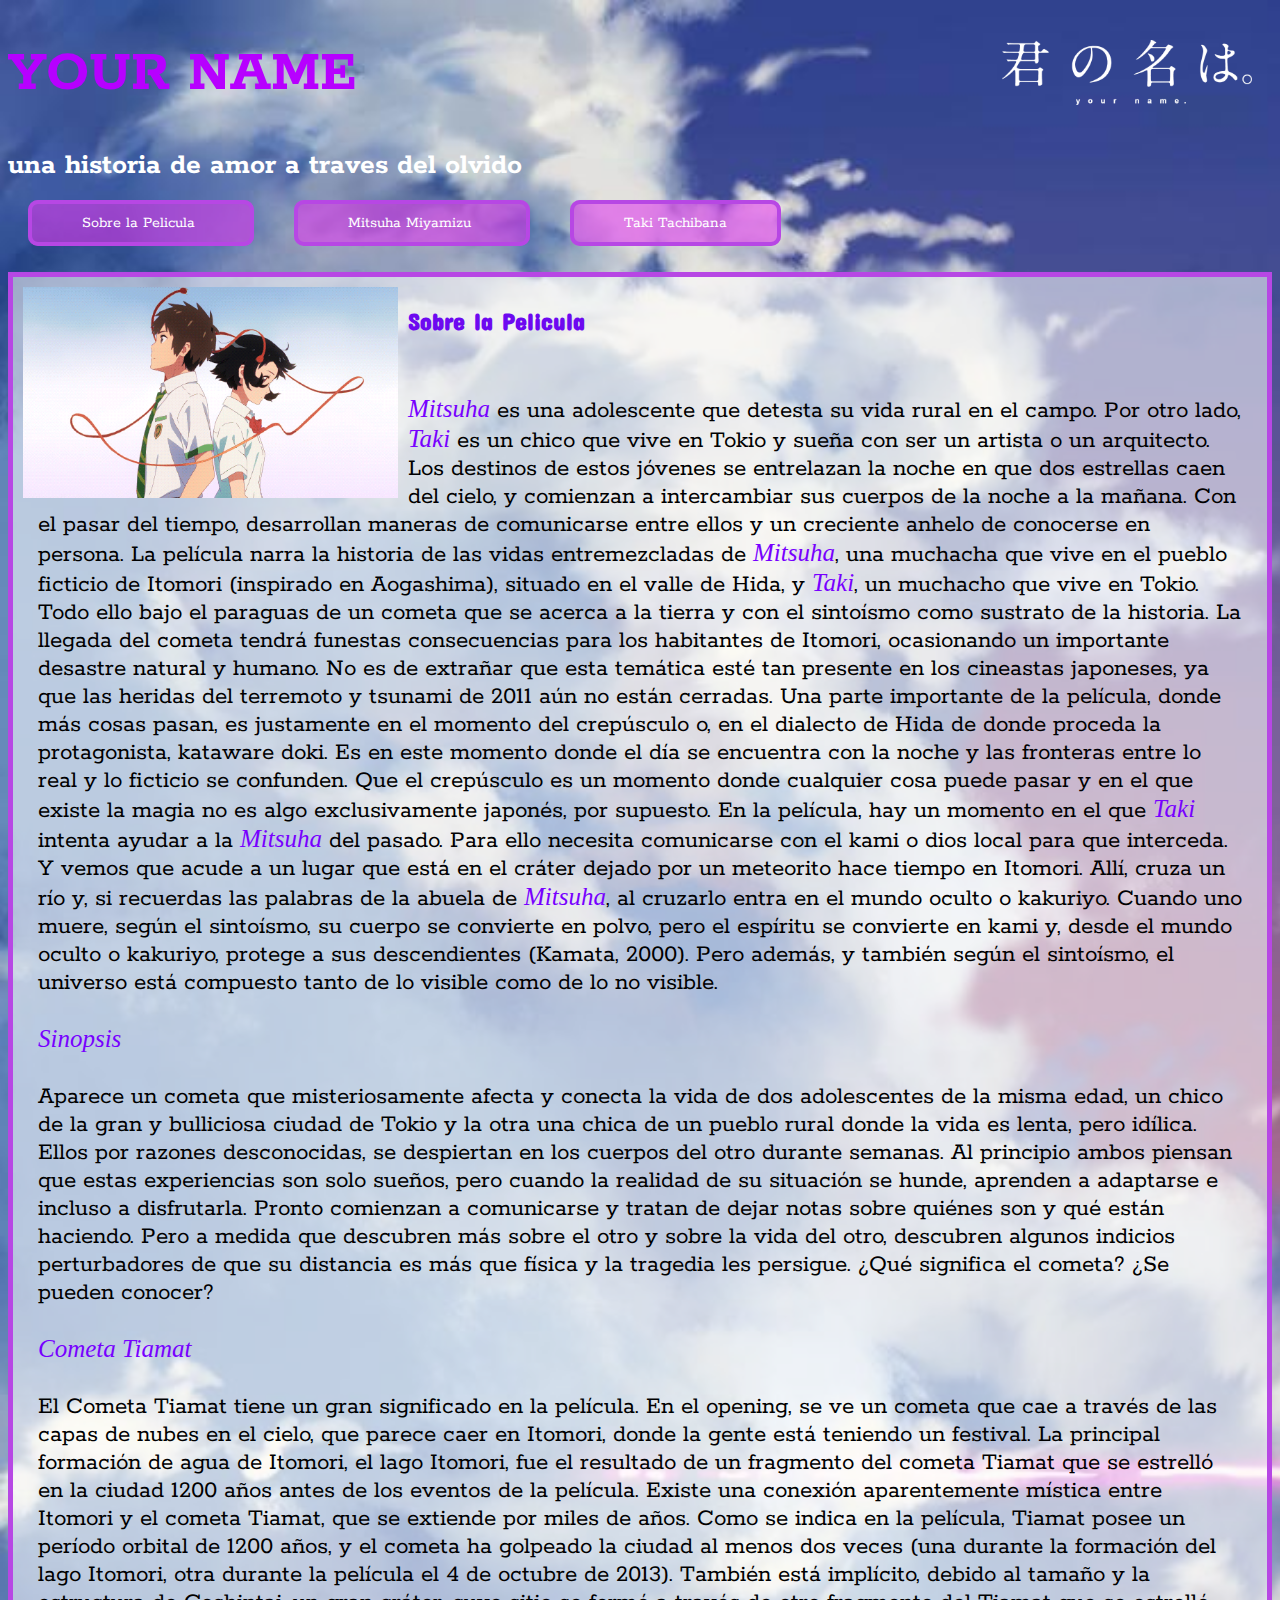
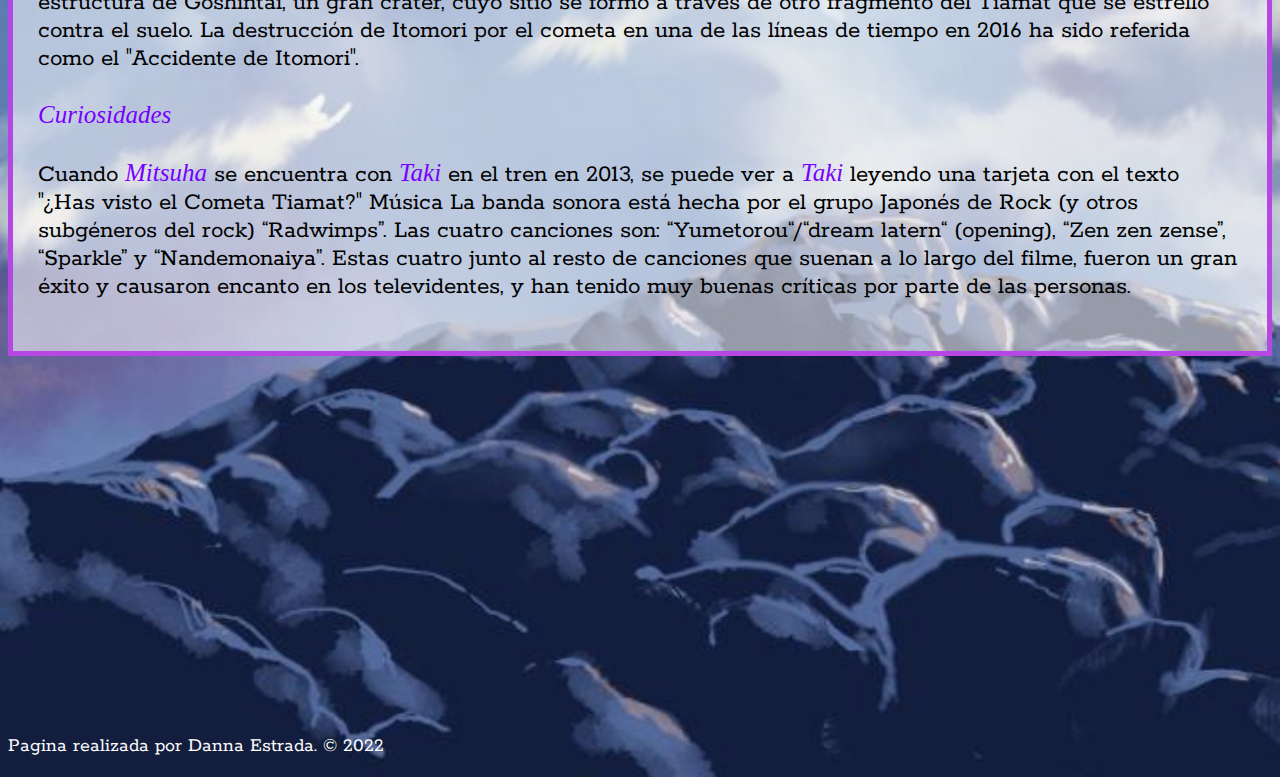
<file: index.html>
<!DOCTYPE html>
<html lang="es">

<head>
    <meta charset="UTF-8">
    <meta http-equiv="X-UA-Compatible" content="IE=edge">
    <meta name="viewport" content="width=<device-width>, initial-scale=1.0">
        <link rel="stylesheet" href="css/style.css">
        <link rel="preconnect" href="https://fonts.googleapis.com">
        <link rel="preconnect" href="https://fonts.googleapis.com">
        <link rel="preconnect" href="https://fonts.gstatic.com" crossorigin>
        <link href="https://fonts.googleapis.com/css2?family=Righteous&family=Rokkitt:wght@600&display=swap" rel="stylesheet">
        <link rel="preconnect" href="https://fonts.googleapis.com">
<link rel="preconnect" href="https://fonts.gstatic.com" crossorigin>
<link href="https://fonts.googleapis.com/css2?family=Concert+One&display=swap" rel="stylesheet">
    <title>Your Name</title>
</head>

<body>
    <header><img src="images/logo.webp" class="logo">
        <h1>YOUR NAME</h1>
        <h3>una historia de amor a traves del olvido</h3>
                <a href="index.html">
                    Sobre la Pelicula
                </a>
                <a href="index2.html">
                    Mitsuha Miyamizu
                </a>
                <a href="index3.html">
                    Taki Tachibana
                </a>
    </header>


    <section class="section1">  
        <img id="img1" src="images/gif hilo rojo.gif">
        <h2>Sobre la Pelicula</h2>
        <p class="texto">
            
            <i>Mitsuha</i> es una adolescente que detesta su vida rural en el campo. Por otro lado, <i>Taki</i> es un chico que vive en Tokio y sueña con ser un artista o un arquitecto. Los destinos de estos jóvenes se entrelazan la noche en que dos estrellas caen del cielo, y comienzan a intercambiar sus cuerpos de la noche a la mañana. Con el pasar del tiempo, desarrollan maneras de comunicarse entre ellos y un creciente anhelo de conocerse en persona. La película narra la historia de las vidas entremezcladas de <i>Mitsuha</i>, una muchacha que vive en el pueblo ficticio de Itomori (inspirado en Aogashima), situado en el valle de Hida, y <i>Taki</i>, un muchacho que vive en Tokio. Todo ello bajo el paraguas de un cometa que se acerca a la tierra y con el sintoísmo como sustrato de la historia. La llegada del cometa tendrá funestas consecuencias para los habitantes de Itomori, ocasionando un importante desastre natural y humano. No es de extrañar que esta temática esté tan presente en los cineastas japoneses, ya que las heridas del terremoto y tsunami de 2011 aún no están cerradas. Una parte importante de la película, donde más cosas pasan, es justamente en el momento del crepúsculo o, en el dialecto de Hida de donde proceda la protagonista, kataware doki. Es en este momento donde el día se encuentra con la noche y las fronteras entre lo real y lo ficticio se confunden. Que el crepúsculo es un momento donde cualquier cosa puede pasar y en el que existe la magia no es algo exclusivamente japonés, por supuesto. En la película, hay un momento en el que <i>Taki</i> intenta ayudar a la <i>Mitsuha</i> del pasado. Para ello necesita comunicarse con el kami o dios local para que interceda. Y vemos que acude a un lugar que está en el cráter dejado por un meteorito hace tiempo en Itomori. Allí, cruza un río y, si recuerdas las palabras de la abuela de <i>Mitsuha</i>, al cruzarlo entra en el mundo oculto o kakuriyo.

            Cuando uno muere, según el sintoísmo, su cuerpo se convierte en polvo, pero el espíritu se convierte en kami y, desde el mundo oculto o kakuriyo, protege a sus descendientes (Kamata, 2000). Pero además, y también según el sintoísmo, el universo está compuesto tanto de lo visible como de lo no visible.

            <br>
            <br>
            <i>Sinopsis</i>
            <br>
            <br>

            Aparece un cometa que misteriosamente afecta y conecta la vida de dos adolescentes de la misma edad, un chico de la gran y bulliciosa ciudad de Tokio y la otra una chica de un pueblo rural donde la vida es lenta, pero idílica. Ellos por razones desconocidas, se despiertan en los cuerpos del otro durante semanas. Al principio ambos piensan que estas experiencias son solo sueños, pero cuando la realidad de su situación se hunde, aprenden a adaptarse e incluso a disfrutarla. Pronto comienzan a comunicarse y tratan de dejar notas sobre quiénes son y qué están haciendo. Pero a medida que descubren más sobre el otro y sobre la vida del otro, descubren algunos indicios perturbadores de que su distancia es más que física y la tragedia les persigue. ¿Qué significa el cometa? ¿Se pueden conocer?

            <br>
            <br>
            <i>Cometa Tiamat</i>
            <br>
            <br>

            El Cometa Tiamat tiene un gran significado en la película. En el opening, se ve un cometa que cae a través de las capas de nubes en el cielo, que parece caer en Itomori, donde la gente está teniendo un festival.

            La principal formación de agua de Itomori, el lago Itomori, fue el resultado de un fragmento del cometa Tiamat que se estrelló en la ciudad 1200 años antes de los eventos de la película. Existe una conexión aparentemente mística entre Itomori y el cometa Tiamat, que se extiende por miles de años. Como se indica en la película, Tiamat posee un período orbital de 1200 años, y el cometa ha golpeado la ciudad al menos dos veces (una durante la formación del lago Itomori, otra durante la película el 4 de octubre de 2013). También está implícito, debido al tamaño y la estructura de Goshintai, un gran cráter, cuyo sitio se formó a través de otro fragmento del Tiamat que se estrelló contra el suelo.

            La destrucción de Itomori por el cometa en una de las líneas de tiempo en 2016 ha sido referida como el "Accidente de Itomori".

            <br>
            <br>
            <i>Curiosidades</i>
            <br>
            <br>

            Cuando <i>Mitsuha</i> se encuentra con <i>Taki</i> en el tren en 2013, se puede ver a <i>Taki</i> leyendo una tarjeta con el texto "¿Has visto el Cometa Tiamat?"

            Música
La banda sonora está hecha por el grupo Japonés de Rock (y otros subgéneros del rock) “Radwimps”. Las cuatro canciones son: “Yumetorou“/“dream latern“ (opening), “Zen zen zense”, “Sparkle” y “Nandemonaiya”. Estas cuatro junto al resto de canciones que suenan a lo largo del filme, fueron un gran éxito y causaron encanto en los televidentes, y han tenido muy buenas críticas por parte de las personas.
        </p>
    </section>

    <div class="video">
    <iframe width="560" height="315" src="https://www.youtube.com/embed/n89SKAymNfA?start=1" title="YouTube video player" frameborder="0" allow="accelerometer; autoplay; clipboard-write; encrypted-media; gyroscope; picture-in-picture" allowfullscreen></iframe>
</div>

    <footer>
        <p class="pie">Pagina realizada por Danna Estrada. &copy; 2022</p>
    </footer>   
</body>

</html>
</file>
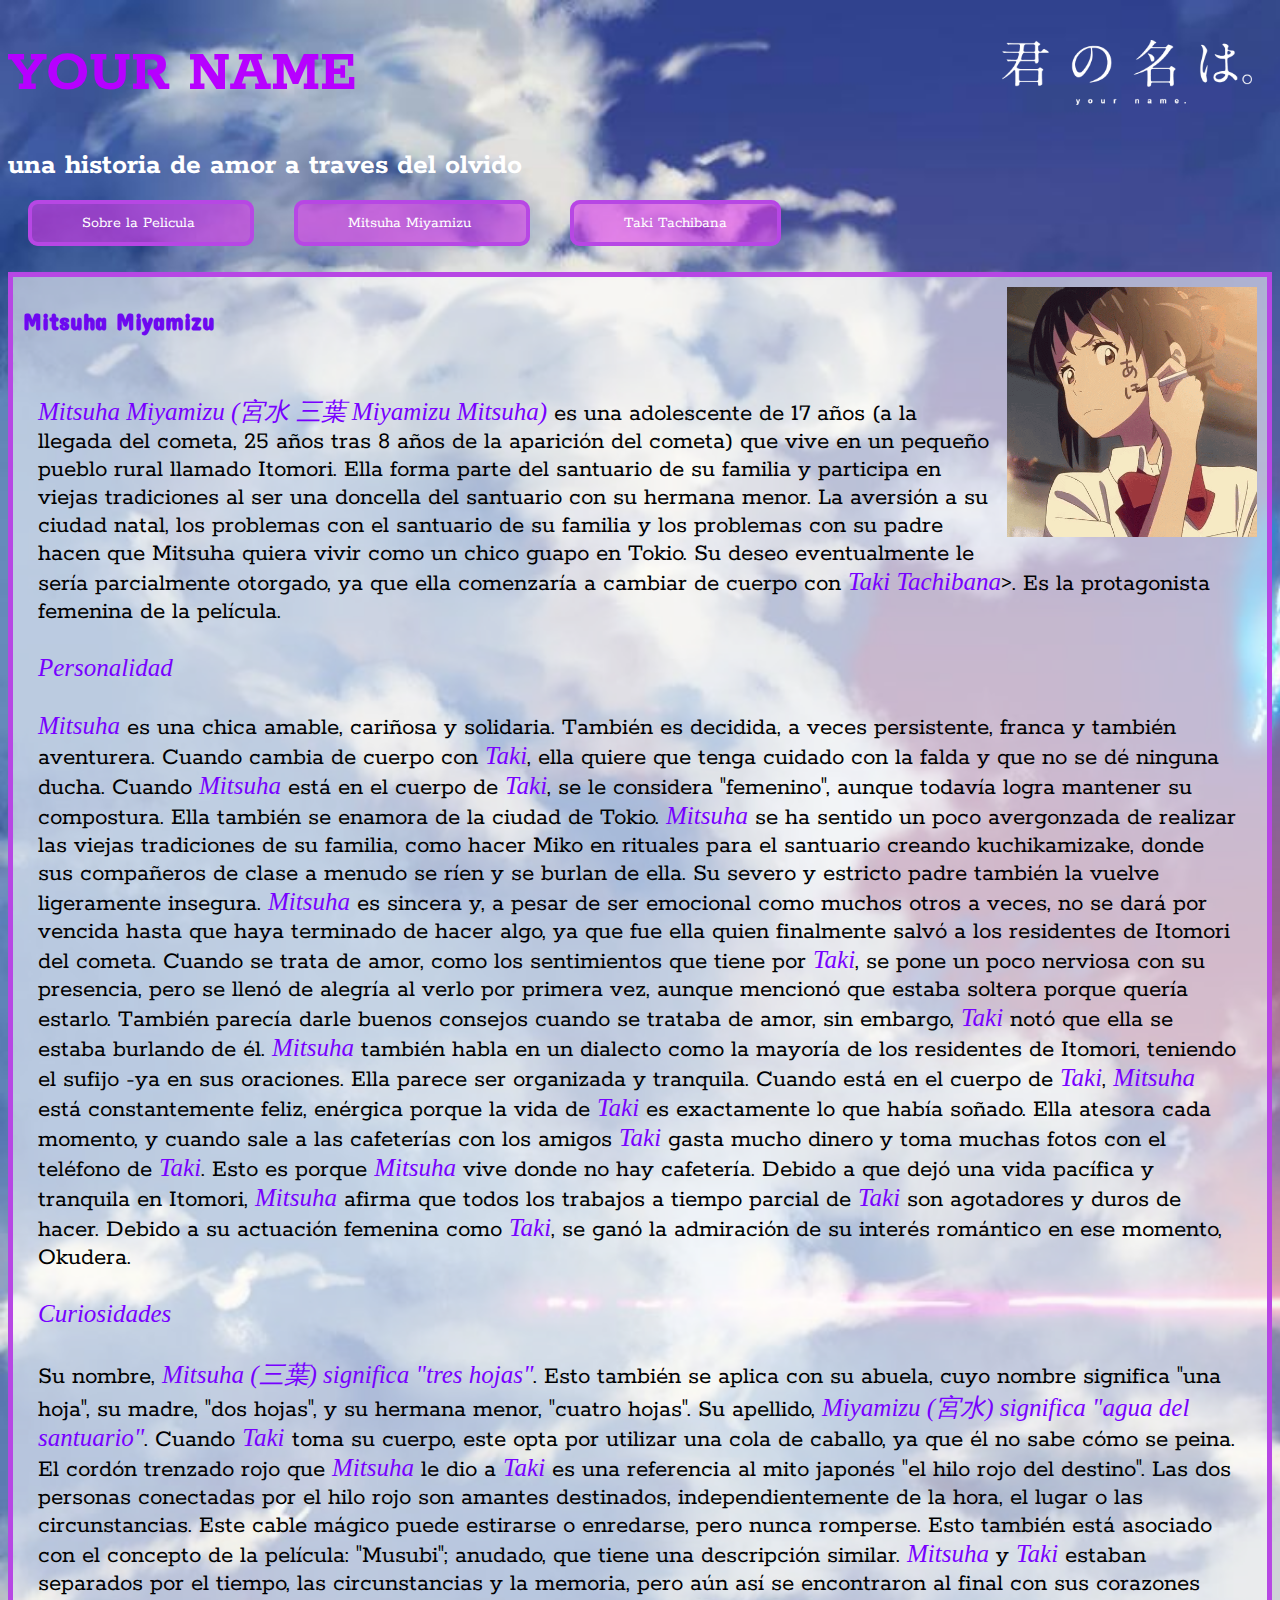
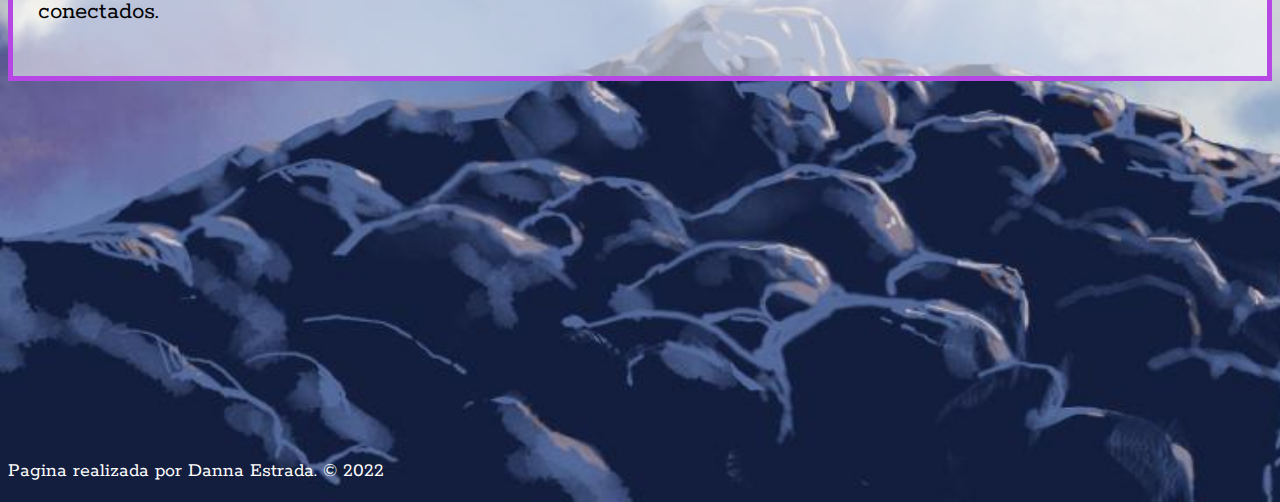
<file: index2.html>
<!DOCTYPE html>
<html lang="es">

<head>
    <meta charset="UTF-8">
    <meta http-equiv="X-UA-Compatible" content="IE=edge">
    <meta name="viewport" content="width=<device-width>, initial-scale=1.0">
        <link rel="stylesheet" href="css/style.css">
        <link rel="preconnect" href="https://fonts.googleapis.com">
        <link rel="preconnect" href="https://fonts.googleapis.com">
        <link rel="preconnect" href="https://fonts.gstatic.com" crossorigin>
        <link href="https://fonts.googleapis.com/css2?family=Righteous&family=Rokkitt:wght@600&display=swap" rel="stylesheet">
        <link rel="preconnect" href="https://fonts.googleapis.com">
<link rel="preconnect" href="https://fonts.gstatic.com" crossorigin>
<link href="https://fonts.googleapis.com/css2?family=Concert+One&display=swap" rel="stylesheet">
    <title>Your Name</title>
</head>

<body>
    <header><img src="images/logo.webp" class="logo">
        <h1>YOUR NAME</h1>
        <h3>una historia de amor a traves del olvido</h3>
        <a href="index.html">
            Sobre la Pelicula
        </a>
        <a href="index2.html">
            Mitsuha Miyamizu
        </a>
        <a href="index3.html">
            Taki Tachibana
        </a>
    </header>
    <section class="section2">  
        <img id="img2" src="images/gif mitsuha.gif">
        <h2>Mitsuha Miyamizu</h2>
        <p class="texto">
            <i>Mitsuha Miyamizu (宮水 三葉 Miyamizu Mitsuha)</i> es una adolescente de 17 años (a la llegada del cometa, 25 años tras 8 años de la aparición del cometa) que vive en un pequeño pueblo rural llamado Itomori. Ella forma parte del santuario de su familia y participa en viejas tradiciones al ser una doncella del santuario con su hermana menor. La aversión a su ciudad natal, los problemas con el santuario de su familia y los problemas con su padre hacen que Mitsuha quiera vivir como un chico guapo en Tokio. Su deseo eventualmente le sería parcialmente otorgado, ya que ella comenzaría a cambiar de cuerpo con <i>Taki Tachibana</i>>. Es la protagonista femenina de la película.

            <br>
            <br>
            <i>Personalidad</i>
            <br>
            <br>

            <i>Mitsuha</i> es una chica amable, cariñosa y solidaria. También es decidida, a veces persistente, franca y también aventurera. Cuando cambia de cuerpo con <i>Taki</i>, ella quiere que tenga cuidado con la falda y que no se dé ninguna ducha. Cuando <i>Mitsuha</i> está en el cuerpo de <i>Taki</i>, se le considera "femenino", aunque todavía logra mantener su compostura. Ella también se enamora de la ciudad de Tokio. <i>Mitsuha</i> se ha sentido un poco avergonzada de realizar las viejas tradiciones de su familia, como hacer Miko en rituales para el santuario creando kuchikamizake, donde sus compañeros de clase a menudo se ríen y se burlan de ella. Su severo y estricto padre también la vuelve ligeramente insegura. <i>Mitsuha</i> es sincera y, a pesar de ser emocional como muchos otros a veces, no se dará por vencida hasta que haya terminado de hacer algo, ya que fue ella quien finalmente salvó a los residentes de Itomori del cometa.
            Cuando se trata de amor, como los sentimientos que tiene por <i>Taki</i>, se pone un poco nerviosa con su presencia, pero se llenó de alegría al verlo por primera vez, aunque mencionó que estaba soltera porque quería estarlo. También parecía darle buenos consejos cuando se trataba de amor, sin embargo, <i>Taki</i> notó que ella se estaba burlando de él. <i>Mitsuha</i> también habla en un dialecto como la mayoría de los residentes de Itomori, teniendo el sufijo -ya en sus oraciones. Ella parece ser organizada y tranquila.
            Cuando está en el cuerpo de <i>Taki</i>, <i>Mitsuha</i> está constantemente feliz, enérgica porque la vida de <i>Taki</i> es exactamente lo que había soñado. Ella atesora cada momento, y cuando sale a las cafeterías con los amigos <i>Taki</i> gasta mucho dinero y toma muchas fotos con el teléfono de <i>Taki</i>. Esto es porque <i>Mitsuha</i> vive donde no hay cafetería. Debido a que dejó una vida pacífica y tranquila en Itomori, <i>Mitsuha</i> afirma que todos los trabajos a tiempo parcial de <i>Taki</i> son agotadores y duros de hacer. Debido a su actuación femenina como <i>Taki</i>, se ganó la admiración de su interés romántico en ese momento, Okudera.

            <br>
            <br>
            <i>Curiosidades</i>
            <br>
            <br>
       
            Su nombre, <i>Mitsuha (三葉) significa "tres hojas"</i>. Esto también se aplica con su abuela, cuyo nombre significa "una hoja", su madre, "dos hojas", y su hermana menor, "cuatro hojas".
            Su apellido, <i>Miyamizu (宮水) significa "agua del santuario"</i>.
            Cuando <i>Taki</i> toma su cuerpo, este opta por utilizar una cola de caballo, ya que él no sabe cómo se peina.
            El cordón trenzado rojo que <i>Mitsuha</i> le dio a <i>Taki</i> es una referencia al mito japonés "el hilo rojo del destino". Las dos personas conectadas por el hilo rojo son amantes destinados, independientemente de la hora, el lugar o las circunstancias. Este cable mágico puede estirarse o enredarse, pero nunca romperse.
            Esto también está asociado con el concepto de la película: "Musubi"; anudado, que tiene una descripción similar. <i>Mitsuha</i> y <i>Taki</i> estaban separados por el tiempo, las circunstancias y la memoria, pero aún así se encontraron al final con sus corazones conectados.
                    </p>
                </section>
                <div class="video">
                <iframe width="560" height="315" src="https://www.youtube.com/embed/n89SKAymNfA?start=1" title="YouTube video player" frameborder="0" allow="accelerometer; autoplay; clipboard-write; encrypted-media; gyroscope; picture-in-picture" allowfullscreen></iframe>
            </div>

                <footer>
                    <p class="pie">Pagina realizada por Danna Estrada. &copy; 2022</p>
                </footer>   
            </body>

            </html>
</file>
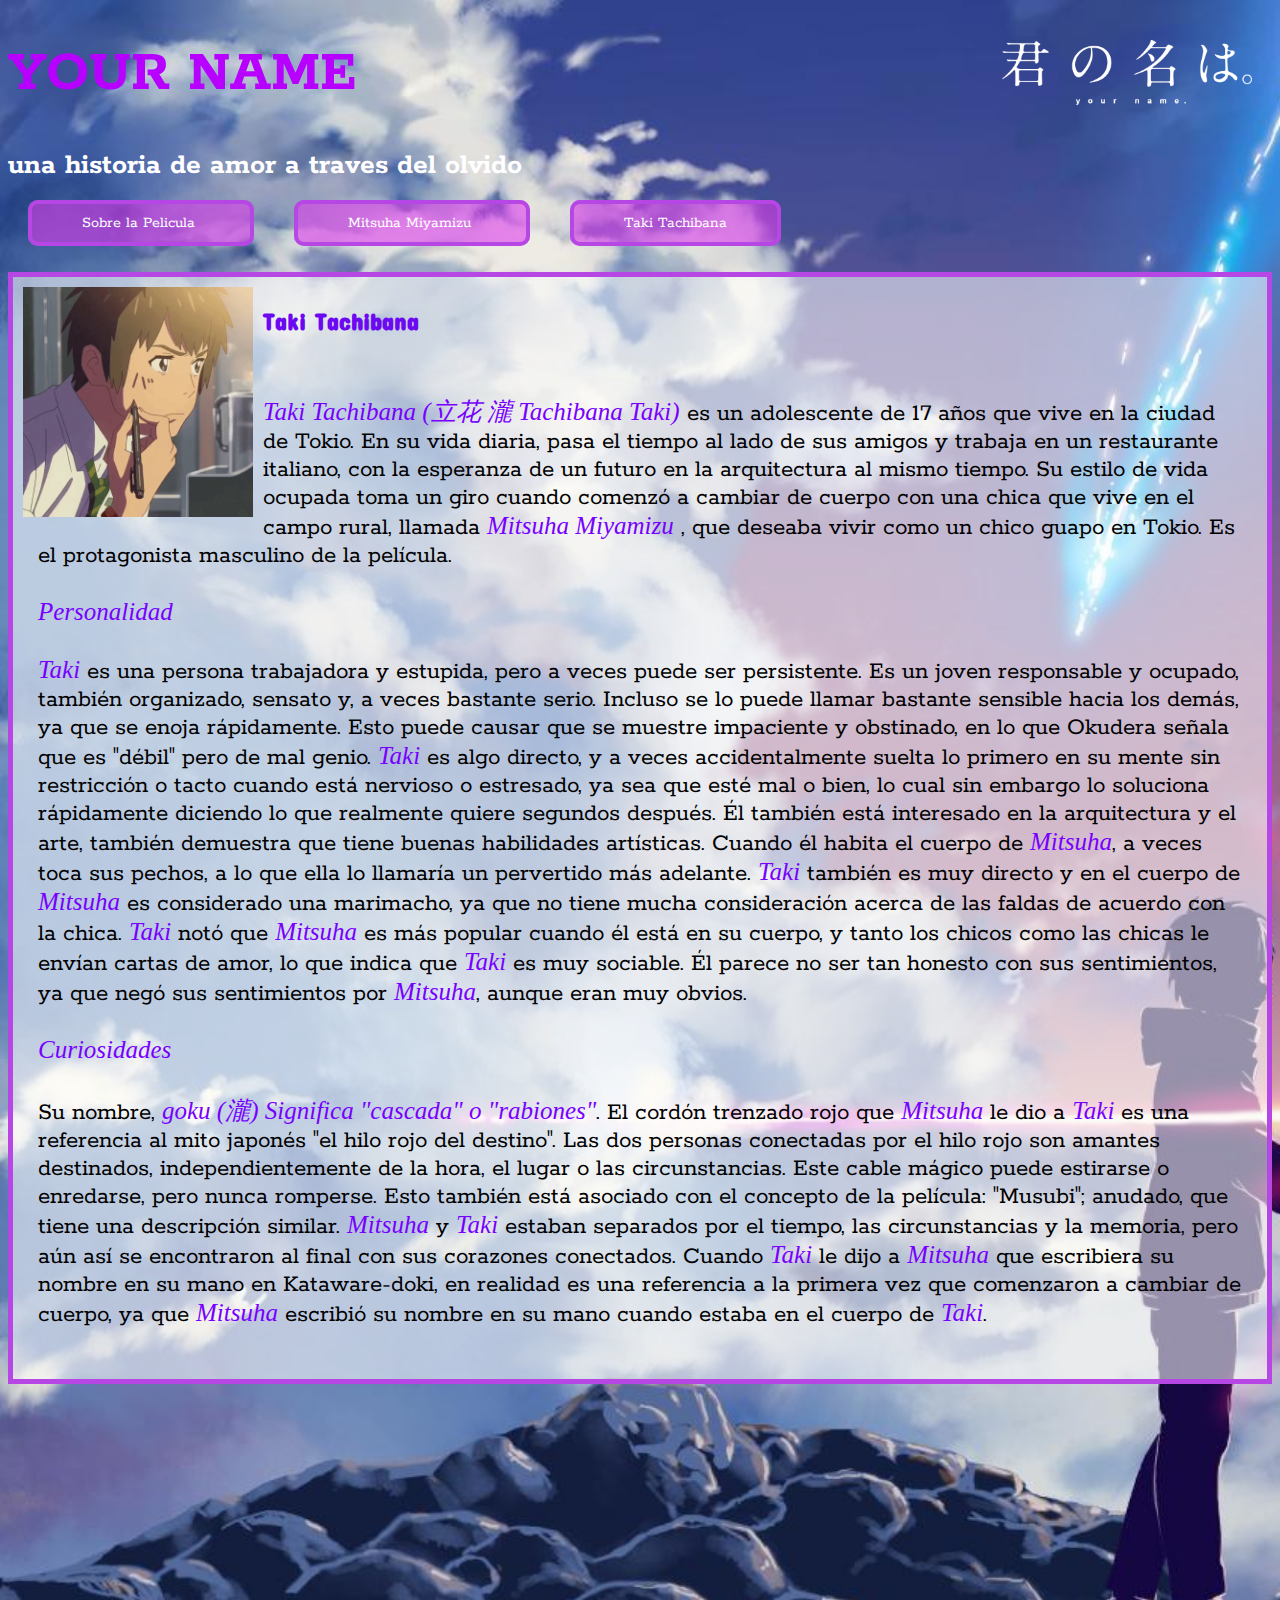
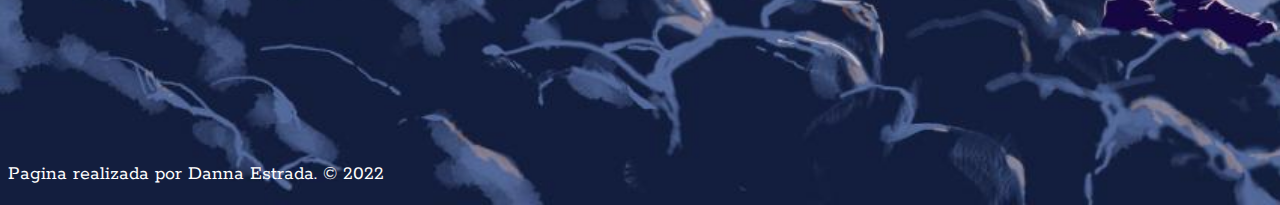
<file: index3.html>
<!DOCTYPE html>
<html lang="es">

<head>
    <meta charset="UTF-8">
    <meta http-equiv="X-UA-Compatible" content="IE=edge">
    <meta name="viewport" content="width=<device-width>, initial-scale=1.0">
        <link rel="stylesheet" href="css/style.css">
        <link rel="preconnect" href="https://fonts.googleapis.com">
        <link rel="preconnect" href="https://fonts.googleapis.com">
        <link rel="preconnect" href="https://fonts.gstatic.com" crossorigin>
        <link href="https://fonts.googleapis.com/css2?family=Righteous&family=Rokkitt:wght@600&display=swap" rel="stylesheet">
        <link rel="preconnect" href="https://fonts.googleapis.com">
<link rel="preconnect" href="https://fonts.gstatic.com" crossorigin>
<link href="https://fonts.googleapis.com/css2?family=Concert+One&display=swap" rel="stylesheet">
    <title>Your Name</title>
</head>

<body>
    <header><img src="images/logo.webp" class="logo">
        <h1>YOUR NAME</h1>
        <h3>una historia de amor a traves del olvido</h3>
        <a href="index.html">
            Sobre la Pelicula
        </a>
        <a href="index2.html">
            Mitsuha Miyamizu
        </a>
        <a href="index3.html">
            Taki Tachibana
        </a>
    </header>

    <section class="section3">  
        <img id="img3" src="images/gif taki.gif">
        <h2>Taki Tachibana</h2>
        <p class="texto">
            <i>Taki Tachibana (立花 瀧 Tachibana Taki)</i> es un adolescente de 17 años que vive en la ciudad de Tokio. En su vida diaria, pasa el tiempo al lado de sus amigos y trabaja en un restaurante italiano, con la esperanza de un futuro en la arquitectura al mismo tiempo. Su estilo de vida ocupada toma un giro cuando comenzó a cambiar de cuerpo con una chica que vive en el campo rural, llamada <i>Mitsuha Miyamizu</i> , que deseaba vivir como un chico guapo en Tokio. Es el protagonista masculino de la película.

            <br>
            <br>
            <i>Personalidad</i>
            <br>
            <br>

            <i>Taki</i> es una persona trabajadora y estupida, pero a veces puede ser persistente. Es un joven responsable y ocupado, también organizado, sensato y, a veces bastante serio. Incluso se lo puede llamar bastante sensible hacia los demás, ya que se enoja rápidamente. Esto puede causar que se muestre impaciente y obstinado, en lo que Okudera señala que es "débil" pero de mal genio. <i>Taki</i> es algo directo, y a veces accidentalmente suelta lo primero en su mente sin restricción o tacto cuando está nervioso o estresado, ya sea que esté mal o bien, lo cual sin embargo lo soluciona rápidamente diciendo lo que realmente quiere segundos después. Él también está interesado en la arquitectura y el arte, también demuestra que tiene buenas habilidades artísticas.

            Cuando él habita el cuerpo de <i>Mitsuha</i>, a veces toca sus pechos, a lo que ella lo llamaría un pervertido más adelante. <i>Taki</i> también es muy directo y en el cuerpo de <i>Mitsuha</i> es considerado una marimacho, ya que no tiene mucha consideración acerca de las faldas de acuerdo con la chica. <i>Taki</i> notó que <i>Mitsuha</i> es más popular cuando él está en su cuerpo, y tanto los chicos como las chicas le envían cartas de amor, lo que indica que <i>Taki</i> es muy sociable. Él parece no ser tan honesto con sus sentimientos, ya que negó sus sentimientos por <i>Mitsuha</i>, aunque eran muy obvios.

            <br>
            <br>
            <i>Curiosidades</i>
            <br>
            <br>

            Su nombre, <i>goku (瀧) Significa "cascada" o "rabiones"</i>.
            El cordón trenzado rojo que <i>Mitsuha</i> le dio a <i>Taki</i> es una referencia al mito japonés "el hilo rojo del destino". Las dos personas conectadas por el hilo rojo son amantes destinados, independientemente de la hora, el lugar o las circunstancias. Este cable mágico puede estirarse o enredarse, pero nunca romperse.
            Esto también está asociado con el concepto de la película: "Musubi"; anudado, que tiene una descripción similar. <i>Mitsuha</i> y <i>Taki</i> estaban separados por el tiempo, las circunstancias y la memoria, pero aún así se encontraron al final con sus corazones conectados.
            Cuando <i>Taki</i> le dijo a <i>Mitsuha</i> que escribiera su nombre en su mano en Kataware-doki, en realidad es una referencia a la primera vez que comenzaron a cambiar de cuerpo, ya que <i>Mitsuha</i> escribió su nombre en su mano cuando estaba en el cuerpo de <i>Taki</i>.
        </p>
    </section>
    <div class="video">
    <iframe width="560" height="315" src="https://www.youtube.com/embed/n89SKAymNfA?start=1" title="YouTube video player" frameborder="0" allow="accelerometer; autoplay; clipboard-write; encrypted-media; gyroscope; picture-in-picture" allowfullscreen></iframe>
</div>

    <footer>
        <p class="pie">Pagina realizada por Danna Estrada. &copy; 2022</p>
    </footer>   
</body>

</html>
</file>
<file: css/style.css>
.texto{
    font-family: 'Rokkitt', serif;
    font-size:25px;
    padding: 25px;
}
i{
    color:#7700ff;
    font-family:Cambria, Cochin, Georgia, Times, 'Times New Roman', serif;
}
.section1{
    margin-top: 40px;
    margin-bottom: 40px;
    color: rgb(0, 0, 0);
    border: 5px solid #b747e4;
    float: right;
    background-color: rgba(255, 255, 255, 0.555)
} 
#img1{
    float: left;
    max-width: 375px;
    max-height: 300px;
    margin: 10px;
}
.section2{
    margin-top: 40px;
    margin-bottom: 40px;
    color: rgb(0, 0, 0);
    border: 5px solid #b747e4;
    float: left;  
    background-color: rgba(255, 255, 255, 0.555)
} 
#img2{
    float: right;
    max-width: 250px;
    max-height: 400px;
    margin: 10px;
}
.section3{
    margin-top: 40px;
    margin-bottom: 40px;
    color: rgb(0, 0, 0);
    border: 5px solid #b747e4;
    float: left;
    background-color: rgba(255, 255, 255, 0.555)
} 
#img3{
    float: left;
    max-width: 230px;
    max-height: 400px;
    margin: 10px;
}
body{
    background-image: url(../images/cometa.jpg);
    background-size:cover;
    background-repeat:no-repeat;
}   
h1{
    color: rgb(183, 0, 255);
    font-family: 'Rokkitt', serif;
    font-size: 60px;
}
h2{
    color: rgb(109, 9, 240);
    font-family: 'Concert One';
    padding: 10px;
}
h3{
    font-family: 'Rokkitt', serif;
    font-size: 30px;
    color:rgb(255, 255, 255);
}
img{
    position: auto;
    max-width: 830px;
    max-height: 1000px
}
a{
    padding: 10px 50px;
    border:solid 4px #b747e4;
    background-color: #df38ee94;
    color:rgb(255, 255, 255);
    text-decoration: none;
    border-radius: 10px;
    margin: 20px;
    font-family: 'Rokkitt', serif;
    font-size: 16px;
}
.logo{
    float: right;
    margin-right: 20px;
}
.video{
    text-align: center;
}
.pie{
    font-family: 'Rokkitt', serif;
    font-size: 20px;
    color:rgb(255, 255, 255);
}
</file>
